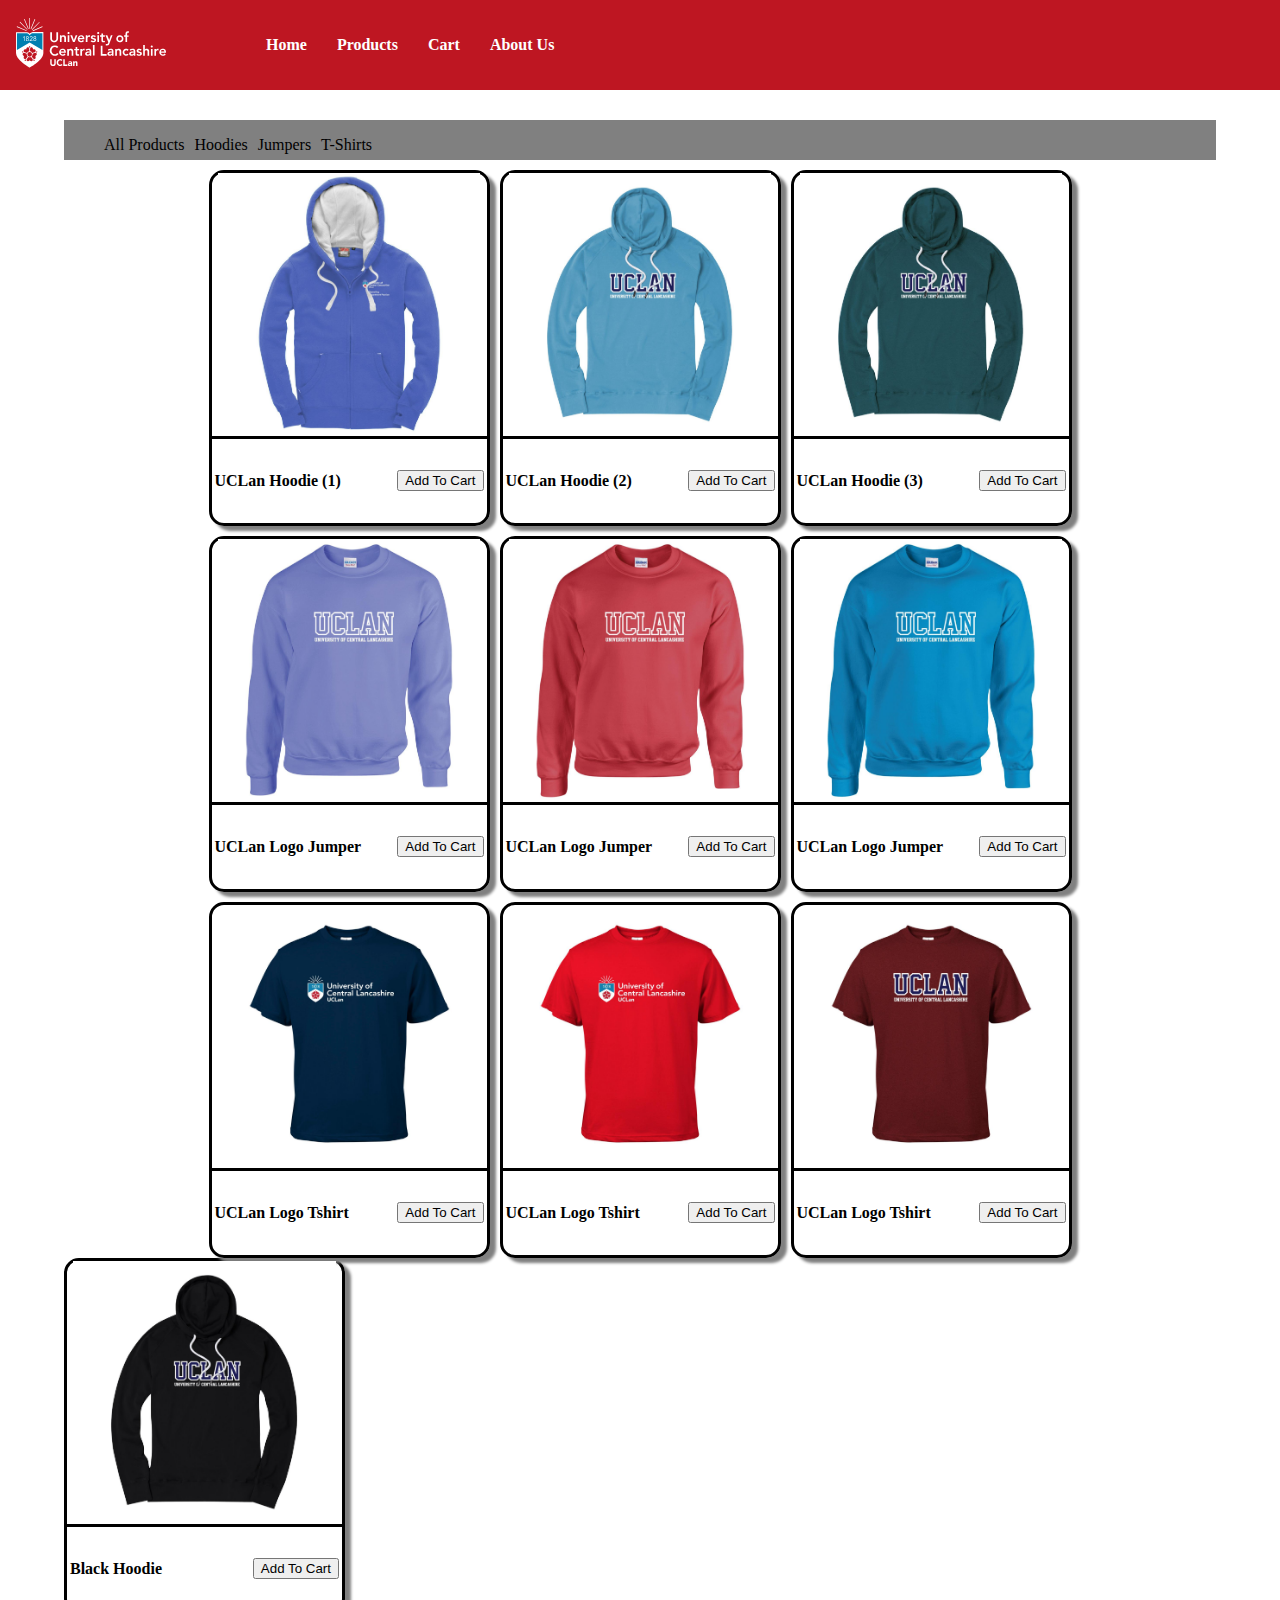
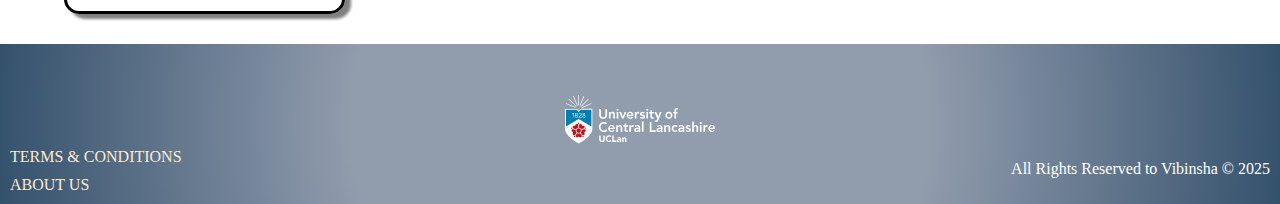
<file: product.html>
<!DOCTYPE html>
<html lang="en">
<head>
    <meta name="viewport" content="width=device-width, initial-scale=1">
    <link rel="stylesheet" type="text/css" href="stylesheet.css" />
    <link rel="stylesheet" type="text/css" href="product.css" />
</head>
<header>
    <!--navigation bar start-->
    <nav class="navigation">
        <div class="logo"><img src = "logo.svg" alt="image" width="150px" /></div>
        <ul class = "my-nav">
            <li class="navList">Home</li>
            <li class="navList">Products</li>
            <li class="navList">Cart</li>
            <li class="navList">About Us</li>
        </ul>
        
        <div class="hamburger-menu" id="hamburger">
            <i class="fa fa-solid fa-bars"></i>
        </div>
    </nav>
    <!--navigation bar end-->
</header>
<body>
    <main>
        <div class="products-container"> <!--product container contains all the products irrespevtive of their category-->
            <div class="category-tab">
                <ul class="tabs">
                    <li class="categories" id="all-products">All Products</li>
                    <li class="categories" id="hoodies">Hoodies</li>
                    <li class="categories" id="jumpers">Jumpers</li>
                    <li class="categories" id="t-shirts">T-Shirts</li>
                   
                </ul>
            </div>
            <div class="product-list" id="product-list"></div>
            <div class="product-card" id="product-card"> <!--product card contains all informations about the product along with the image-->
                <div class="product-image">
                    <img src="hoodie-sample.jpg" alt="product-image" class="product-img"/>
                </div>
                <div class="product-elements"><!-- all the details of the products-->
                    <h4 class="product-name">Black Hoodie</h4>
                    <a href="#" class="add-to-cart"><button class="cart-button">Add To Cart</button></a>
                </div>
                </div>
            </div>
        </div>
            
    </main>
<!--Footer-->
<footer>
    <!--a div for logo-->
    <div class="footer-logo">
        <img src = "logo.svg" alt="image" width="150px" />
    </div>
    <!--div for links for T&C and ABOUT US-->
    <div class="footer-elements">
        <div class="footer-links">
            <a href="#T&C">TERMS & CONDITIONS</a>
            <a href="#ABOUT US">ABOUT US</a>
        </div>
        <!--div for copyright and socials-->
    <div class="footer-socials">
        <div class="footer-icon-container">
            <i class="fa fa-brands fa-github"></i>
            <i class="fa fa-brands fa-instagram"></i>
            <i class="fa fa-solid fa-envelope"></i>
        </div>
        <p>All Rights Reserved to Vibinsha &copy; 2025</p>
    </div>
    </div>
    
</footer>
<script> 
const hamburger = document.getElementById("hamburger")
const myNav = document.querySelector(".my-nav")
const myNavMobile = document.querySelector(".my-nav-mobile")

const navigation = document.querySelector(".navigation")
hamburger.addEventListener('click', ()=>{
    myNav.classList.toggle('active')
    navigation.classList.toggle('active')
})


var hoodies = [
['UCLan Hoodie (1)','Purple','cotton authentic character and practicality are combined in this comfy  warm and luxury hoodie for students that goes with everything to create casual looks',' £39.99','images/hoodies/hoodie (1).jpg'],
['UCLan Hoodie (2)','Light Blue','cotton authentic character and practicality are combined in this comfy  warm and luxury hoodie for students that goes with everything to create casual looks',' £39.99','images/hoodies/hoodie (2).jpg'],
['UCLan Hoodie (3)','Green','cotton authentic character and practicality are combined in this comfy  warm and luxury hoodie for students that goes with everything to create casual looks',' £39.99','images/hoodies/hoodie (3).jpg'],
];

var jumpers = [
['UCLan Logo Jumper','Purple','cotton authentic character and practicality are combined in this winter jumper for students that goes with everything to create casual looks',' £29.99','images/jumpers/jumper (1).jpg'],
['UCLan Logo Jumper','Rusty Red','cotton authentic character and practicality are combined in this winter jumper for students that goes with everything to create casual looks',' £29.99','images/jumpers/jumper (2).jpg'],
['UCLan Logo Jumper','Water Blue','cotton authentic character and practicality are combined in this winter jumper for students that goes with everything to create casual looks',' £29.99','images/jumpers/jumper (3).jpg'],
]

var tshirts = [
['UCLan Logo Tshirt','Navy Blue New','cotton authentic character and practicality are combined in this summery t-shirt for students that goes with everything to create casual looks. Perfect for those summer days',' £19.99','images/tshirts/tshirt (1).jpg'],
['UCLan Logo Tshirt','Rusty Red New','cotton authentic character and practicality are combined in this summery t-shirt for students that goes with everything to create casual looks. Perfect for those summer days',' £19.99','images/tshirts/tshirt (2).jpg'],
['UCLan Logo Tshirt','Burgundy','cotton authentic character and practicality are combined in this summery t-shirt for students that goes with everything to create casual looks. Perfect for those summer days',' £19.99','images/tshirts/tshirt (3).jpg'],
]

var allProducts = [
['UCLan Hoodie (1)','Purple','cotton authentic character and practicality are combined in this comfy  warm and luxury hoodie for students that goes with everything to create casual looks',' £39.99','images/hoodies/hoodie (1).jpg'],
['UCLan Hoodie (2)','Light Blue','cotton authentic character and practicality are combined in this comfy  warm and luxury hoodie for students that goes with everything to create casual looks',' £39.99','images/hoodies/hoodie (2).jpg'],
['UCLan Hoodie (3)','Green','cotton authentic character and practicality are combined in this comfy  warm and luxury hoodie for students that goes with everything to create casual looks',' £39.99','images/hoodies/hoodie (3).jpg'],
['UCLan Logo Jumper','Purple','cotton authentic character and practicality are combined in this winter jumper for students that goes with everything to create casual looks',' £29.99','images/jumpers/jumper (1).jpg'],
['UCLan Logo Jumper','Rusty Red','cotton authentic character and practicality are combined in this winter jumper for students that goes with everything to create casual looks',' £29.99','images/jumpers/jumper (2).jpg'],
['UCLan Logo Jumper','Water Blue','cotton authentic character and practicality are combined in this winter jumper for students that goes with everything to create casual looks',' £29.99','images/jumpers/jumper (3).jpg'],
['UCLan Logo Tshirt','Navy Blue New','cotton authentic character and practicality are combined in this summery t-shirt for students that goes with everything to create casual looks. Perfect for those summer days',' £19.99','images/tshirts/tshirt (1).jpg'],
['UCLan Logo Tshirt','Rusty Red New','cotton authentic character and practicality are combined in this summery t-shirt for students that goes with everything to create casual looks. Perfect for those summer days',' £19.99','images/tshirts/tshirt (2).jpg'],
['UCLan Logo Tshirt','Burgundy','cotton authentic character and practicality are combined in this summery t-shirt for students that goes with everything to create casual looks. Perfect for those summer days',' £19.99','images/tshirts/tshirt (3).jpg'],
]

const product_list = document.getElementById('product-list');
const product_card = document.getElementById('product-card');

function ShowProducts(categories) {
    for(i=0; i<categories.length; i++){
        let CopyofItem = product_card.cloneNode(true);
        // product_list.appendChild(CopyofItem);
        var value = "product"+i;
        product_card.id = value;

        CopyofItem.querySelector(".product-img").src = categories[i][4];
        CopyofItem.querySelector(".product-name").innerHTML = categories[i][0];

        product_list.appendChild(CopyofItem);
    }



}

ShowProducts(allProducts);
</script>
</body>



</html>
</file>
<file: stylesheet.css>
a:link {
    text-decoration: none;
}

a:visited {
    text-decoration: none;
}

a:hover {
    text-decoration: none;
}

a:active {
    text-decoration: none;
}



.navigation {
    width: 100%;
    height: 90px;
    background-color:rgb(190, 22, 34);
    display: flex;
    align-items: center;
    gap: 5rem;
    

}
.logo{
    width: 150px;
    margin-left: 1rem;
}

.my-nav{
    list-style-type: none;
    display: flex;
    margin: 0;
    padding: 10px;
    flex-direction: row;
    gap: 10px;
}


.navList{
    margin: 0;
    padding: 10px;
    font-family: inter;
    font-weight: bold;
    cursor: pointer;
    color: white;
    text-align: center;
}
.navList:hover{
    background-color: aliceblue;
    color: black;


}
html, body{

    height: 100%;
    margin: 0; 
    display: flex;
    flex-direction: column;
}
main{
    flex : 1;
    display: flex;
    justify-content: center;
}

.first-section{
    width: 100%;
    display: flex;
    margin-top: 30px;
   padding: 20px;
}

.first-content{
    margin-left: 10px;
}

.second-section{
    width: 100%;
    display: flex;
    margin-top: 40px;
    margin-bottom: 40px;
}

.second-section iframe{

}
.second-content{
    width: 85%;
}

.inter-navList {
  font-family: "Inter", serif;
  font-optical-sizing: auto;
  font-weight: 100;
  font-style: normal;
}

.hamburger-menu{
    display: none;
    cursor: pointer;
}

.my-nav.active{
    display: flex;
}

footer{
    display: flex;
    flex-direction: column;
    width: 100%;
    height: 200px;
    background: radial-gradient(circle, #919CAD 45%, #34516C 100%);

}
.footer-logo{
    height: 100px;
    display: flex;
    flex-direction: column;
    justify-content: end;
    align-items: center;
}
.footer-elements{
    display: flex;
    gap: 6px;
    padding-left: 10px;
    flex: 1;
    justify-content: space-between;
    align-items: end;
    padding-bottom: 10px;
}
.footer-links{
    display: flex;
    flex-direction: column;
    gap: 10px;
    font-family: inter;
}
.footer-links a{
    color: antiquewhite;
}
.footer-socials{
    display: flex;
    flex-direction: column;
    padding-right: 10px;
    color: white;
    font-family: inter;
}
.footer-icon-container{
    display: flex;
    justify-content: space-around;
    color: white;
}


@media only screen and (max-width: 768px) {
    .navigation{
        justify-content: space-between;
    }
    .logo{
        
    }
    /* .my-nav{
        display: none;
        flex-direction: column;
        width: 100%;
        text-align: center;
        position: absolute;
        top: 90px;
        left: 0;
        z-index: 1000;
        padding: 20px 0;

    } */

    .my-nav {
        flex-direction: column; /* Vertical layout on small screens */
        position: absolute;
        top: 90px;
        left: 0;
        z-index: 1000;
        width: 100%;
        text-align: center;
        padding: 20px 0;
        background-color: rgb(190, 22, 34); /* Match navigation background */
        display: none; /* Initially hidden on small screens */
      }
    .navigation.active {
        width: 100%;
    }
    .hamburger-menu{
        display: block;
        font-size: 30px;
        color: white;
        padding: 1rem;
    }

}
</file>
<file: product.css>
.products-container{
    width: 90%;
    padding: 30px;
}

.product-card{
    width: 275px;
    height: 350px;
    border-style: solid;
    border-radius: 15px;
    box-shadow: 6px 5px 3px grey;
    display: flex;
    flex-direction: column;
}
.product-image{
    height: 75%;
    border-bottom: solid;
    display: flex;
    justify-content: center;
    align-items: center;
}

.product-img{
    max-width: 100%;
    max-height: 100%;
}

.product-elements{
    padding: 3px;
    display: flex;
    justify-content: space-between;
    flex: 1;
    align-items: center;
}

.category-tab{
    display: flex;
    background-color: grey;
    height: 40px;
    margin-bottom: 10px;
}

.tabs{
    display: flex;
    list-style: none;
    gap: 10px;
}

.tabs li{
    cursor: pointer;
}

.tabs li:hover{
    color: blue;
}


.product-list{
    display: flex;
    flex-wrap: wrap;
    gap: 10px;
    justify-content: center;
}
</file>
